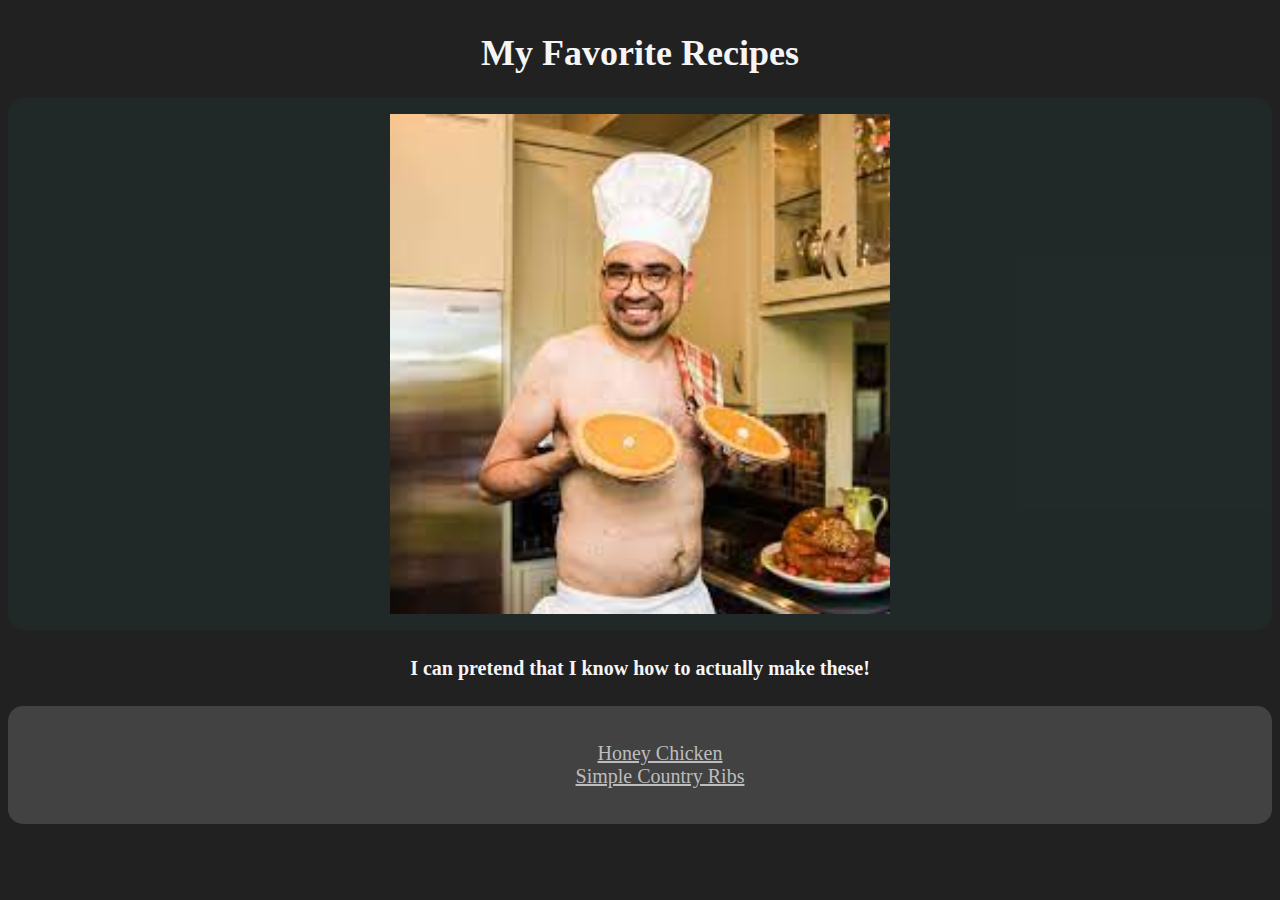
<file: index.html>
<!DOCTYPE html>
<html lang="en">
    <meta charset="UTF-8">

    <head>
        <title>My Favorite Recipes!</title>

        <link rel="stylesheet" href="style.css">
    </head>

    <body>
        <div class="title">
            <h1>My Favorite Recipes</h1>
        </div>
        
        <div class="main">
            <img src="./images/gus.jpeg" alt="Who is that?">
        </div>
        <div class="hometag">
            <h4>I can pretend that I know how to actually make these!</h4>
        </div>

        <div class="links">
            <ul>
                <li><a class="clicky" href="./recipes/honeychicken.html">Honey Chicken</a></li>
                <li><a class="clicky" href="./recipes/simplecountryribs.html">Simple Country Ribs</a></li>
            </ul>
        </div>
    </body>
</html>
</file>
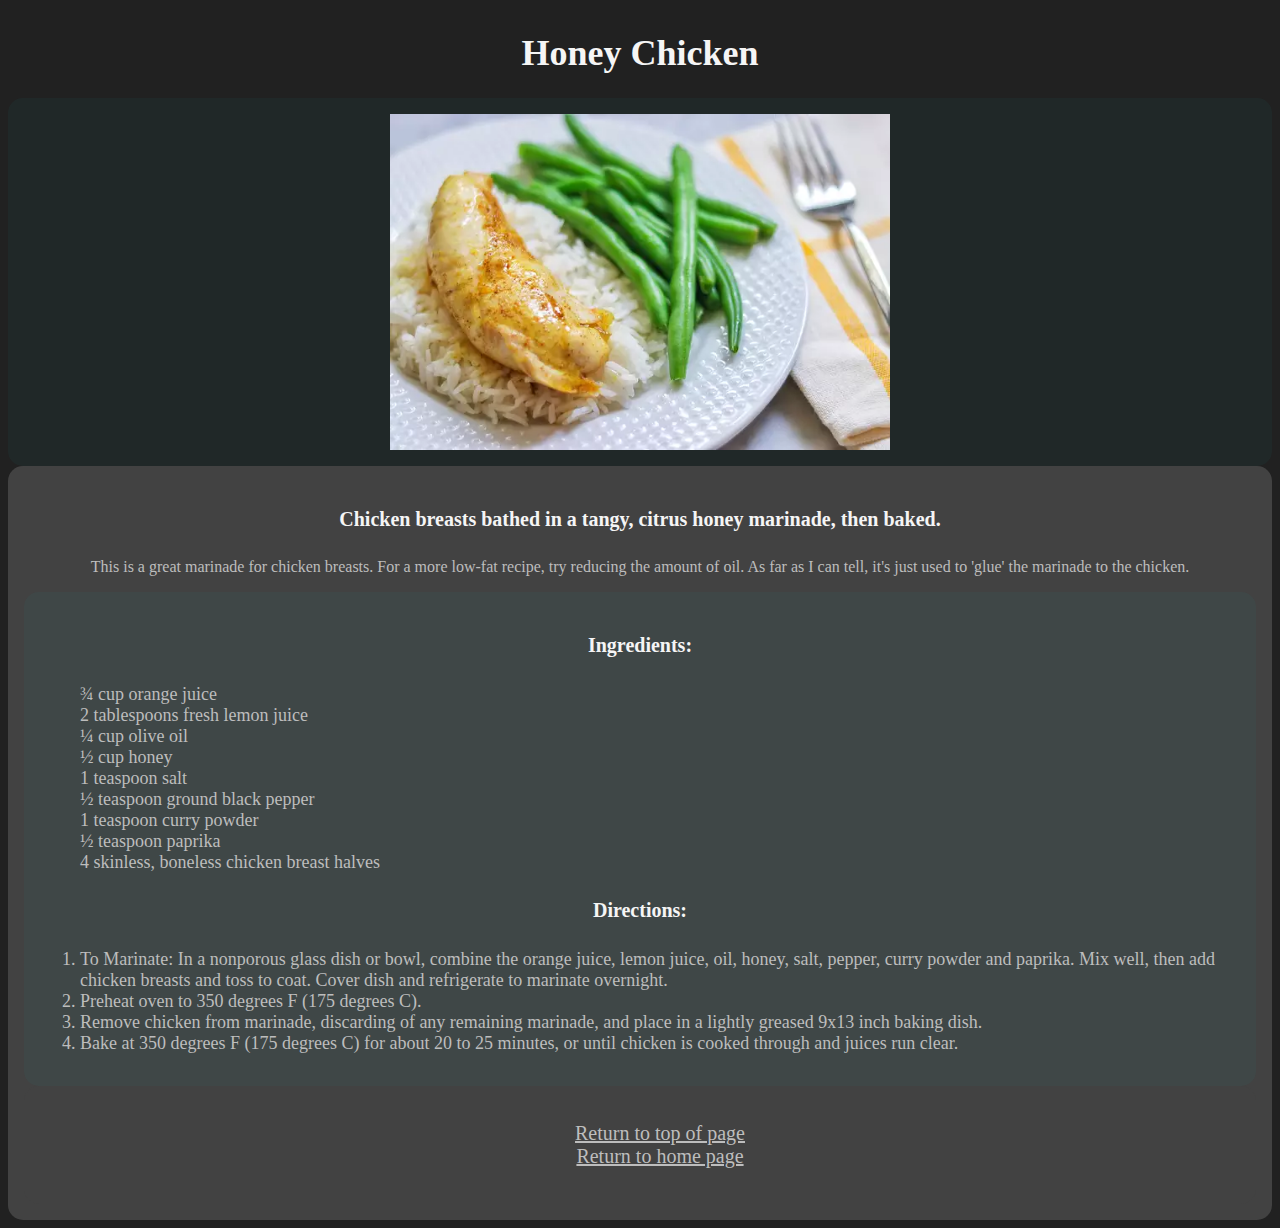
<file: recipes/honeychicken.html>
<!DOCTYPE html>
<html lang="en">
    <meta charset="UTF-8">

    <head>
        <title>Honey Chicken</title>

        <link rel="stylesheet" href="../style.css">
    </head>

    <body>
        <div class="title">
            <h1>Honey Chicken</h1>
        </div>

        <div class="main">
            <img src="../images/honeychicken.jpg" alt="A Picture of Honey Chicken on a plate">
        </div>

        <div id="content">
            <h4 id="ingredientheader">Chicken breasts bathed in a tangy, citrus honey marinade, then baked.</h4>

            <p>This is a great marinade for chicken breasts. For a more low-fat recipe, try reducing the amount of oil. As far as I can tell, it's just used to 'glue' the marinade to the chicken.</p>

            <div id="ingredients">
                <h4 id="ingredientheader">Ingredients:</h4>
                <ul>
                    <li>¾ cup orange juice</li>
                    <li>2 tablespoons fresh lemon juice</li>
                    <li>¼ cup olive oil</li>
                    <li>½ cup honey</li>
                    <li>1 teaspoon salt</li>
                    <li>½ teaspoon ground black pepper</li>
                    <li>1 teaspoon curry powder</li>
                    <li>½ teaspoon paprika</li>
                    <li>4 skinless, boneless chicken breast halves</li>
                </ul>

                <h4 id="directionheader">Directions:</h4>
                <ol>
                    <li>To Marinate: In a nonporous glass dish or bowl, combine the orange juice, lemon juice, oil, honey, salt, pepper, curry powder and paprika. Mix well, then add chicken breasts and toss to coat. Cover dish and refrigerate to marinate overnight.
                    </li>
                    <li>Preheat oven to 350 degrees F (175 degrees C).
                    </li>
                    <li>Remove chicken from marinade, discarding of any remaining marinade, and place in a lightly greased 9x13 inch baking dish.
                    </li>
                    <li>Bake at 350 degrees F (175 degrees C) for about 20 to 25 minutes, or until chicken is cooked through and juices run clear.
                    </li>
                </ol>
            </div>

            <div class="links">
                <ul>
                    <li><a class="clicky" href="./honeychicken.html#top">Return to top of page</a></li>
                    <li><a class="clicky" href="../index.html">Return to home page</a></li>
                </ul>
            </div>
           
        </div>
    </body>
</html>
</file>
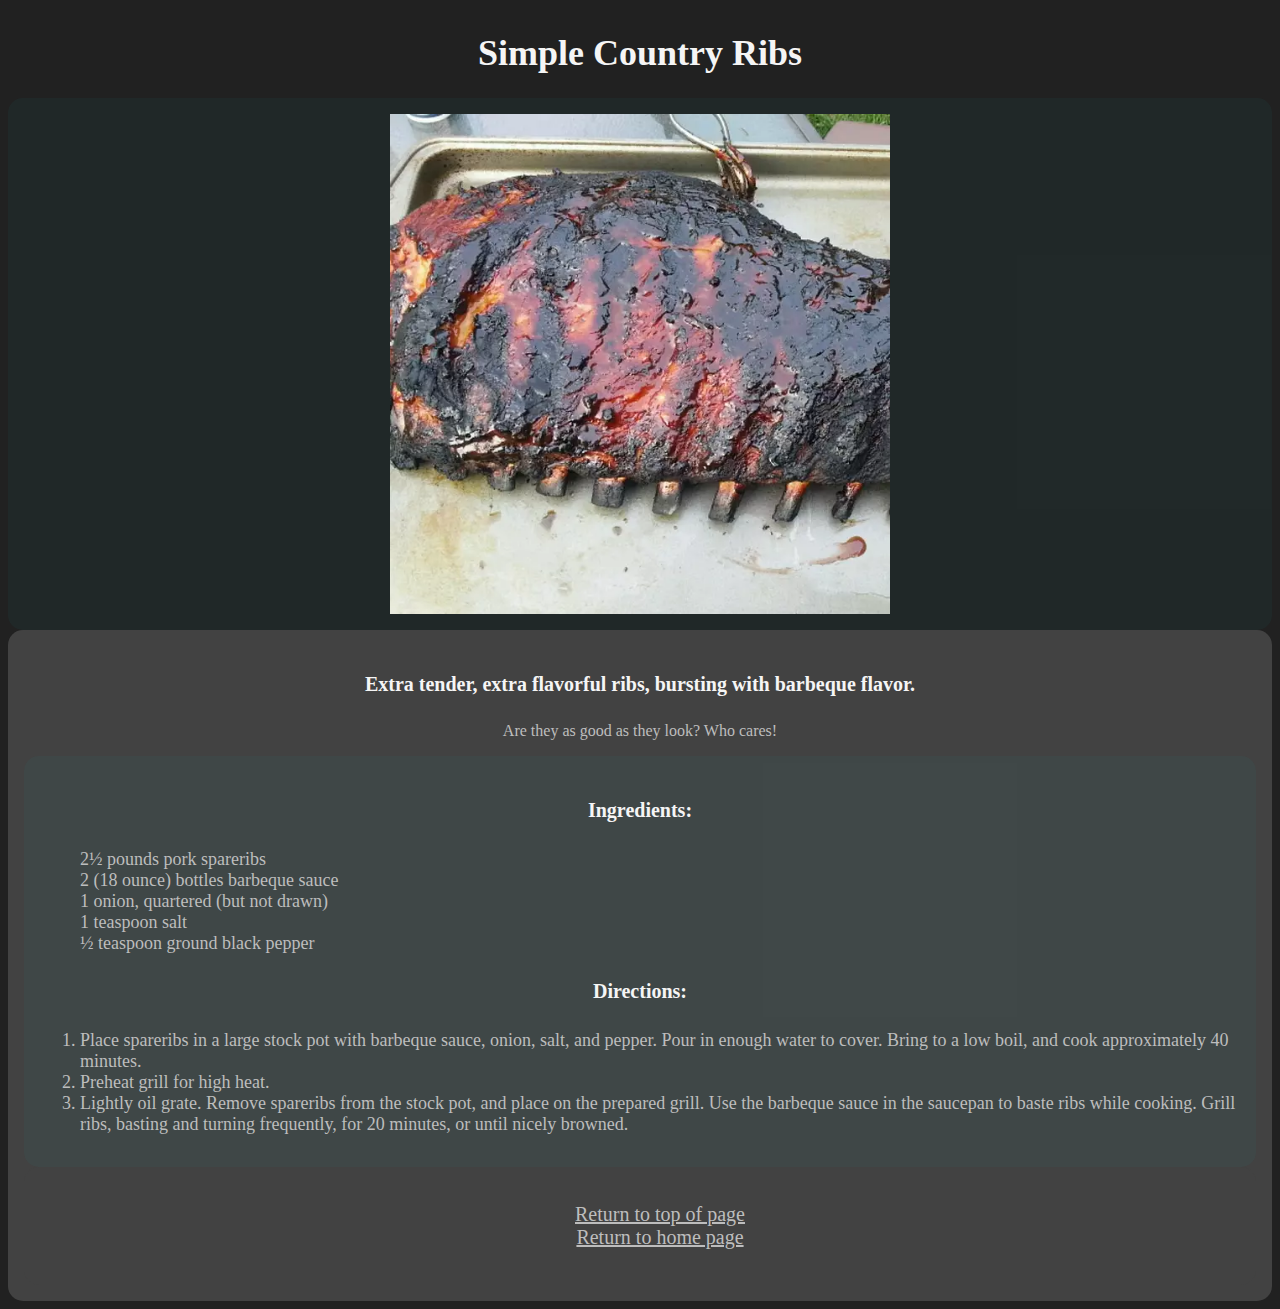
<file: recipes/simplecountryribs.html>
<!DOCTYPE html>
<html lang="en">
    <meta charset="UTF-8">

    <head>
        <title>Simple Country Ribs</title>

        <link rel="stylesheet" href="../style.css">
    </head>

    <body>
        <div  class="title">
            <h1>Simple Country Ribs</h1>
        </div>

        <div class="main">
            <img src="../images/ribs.jpg" alt="Are those ribs?!">
        </div>

        <div id="content">
            <h4 id="ingredientheader">Extra tender, extra flavorful ribs, bursting with barbeque flavor.</h4>
            <p>Are they as good as they look? Who cares!</p>

            <div id="ingredients">
                <h4 id="ingredientheader">Ingredients:</h4>
                <ul>
                    <li>2½ pounds pork spareribs</li>
                    <li>2 (18 ounce) bottles barbeque sauce</li>
                    <li>1 onion, quartered (but not drawn)</li>
                    <li>1 teaspoon salt</li>
                    <li>½ teaspoon ground black pepper</li>
                </ul>
            
                <h4 id="directionheader">Directions:</h4>
                <ol>
                    <li>Place spareribs in a large stock pot with barbeque sauce, onion, salt, and pepper. Pour in enough water to cover. Bring to a low boil, and cook approximately 40 minutes.</li>
                    <li>Preheat grill for high heat.</li>
                    <li>Lightly oil grate. Remove spareribs from the stock pot, and place on the prepared grill. Use the barbeque sauce in the saucepan to baste ribs while cooking. Grill ribs, basting and turning frequently, for 20 minutes, or until nicely browned.</li>
                </ol>  
            </div>

            <div class="links">
                <ul>
                    <li><a class="clicky" href="./simplecountryribs.html#top">Return to top of page</a></li>
                    <li><a class="clicky" href="../index.html">Return to home page</a></li>
                </ul>
            </div>

        </div>
    </body>
</html>
</file>
<file: style.css>
img {
    display: block;
    margin-left: auto;
    margin-right: auto;
    height: auto;
    width: 500px;
}

p {
    color: #BDBDBD;
    text-align: center;
}

.title {
    display: flex;
    justify-content: center;
    background-color: #212121;
    width: 100%;
}

.main.gus {
    display: flex;
    justify-content: center;
    align-items: center;
    overflow: auto;
    padding: 1rem;
    background-color: #26A69A20;
}

.main {
    display: flex;
    justify-content: center;
    align-items: center;
    overflow: auto;
    padding: 1rem;
    background-color: #26A69A10;
    border-radius: 15px;
}

.hometag {
    display: flex;
    justify-content: center;
}

#content {
    justify-content: center;
    padding: 1rem;
    background-color: #424242;
    border-radius: 15px;
}

#ingredients {
    padding: 1rem;
    background-color: #26A69A10;
    border-radius: 15px;
}

#separator {
    background-color: #424242;
}

#ingredientheader{
    justify-content: center;
}

#directionheader {
    justify-content: center;
}

.links,.clicky {
    text-align: center;
    font-size: 20px;
    background-color: #424242;
}

.links {
    display: flex;
    justify-content: center;
    padding: 1rem;
    border-radius: 15px;
}

.clicky {
    align-content: center;
    color: #BDBDBD;
}

#centerlinks {
    align-content: center;
    justify-content: center;
}

ul {
    list-style: none;

    color: #BDBDBD;
}

ol {
    text-align: left;
    color: #BDBDBD;
}

li {
    font-size: 18px;
}

h1,h4 {
    display: flex;
    color: #F5F5F5;
    text-align: center;
}

h1 {
    font-size: 36px;
}

h4 {
    text-align: center;
    font-size: 20px;
}

body {
    background-color: #212121;
}
</file>
